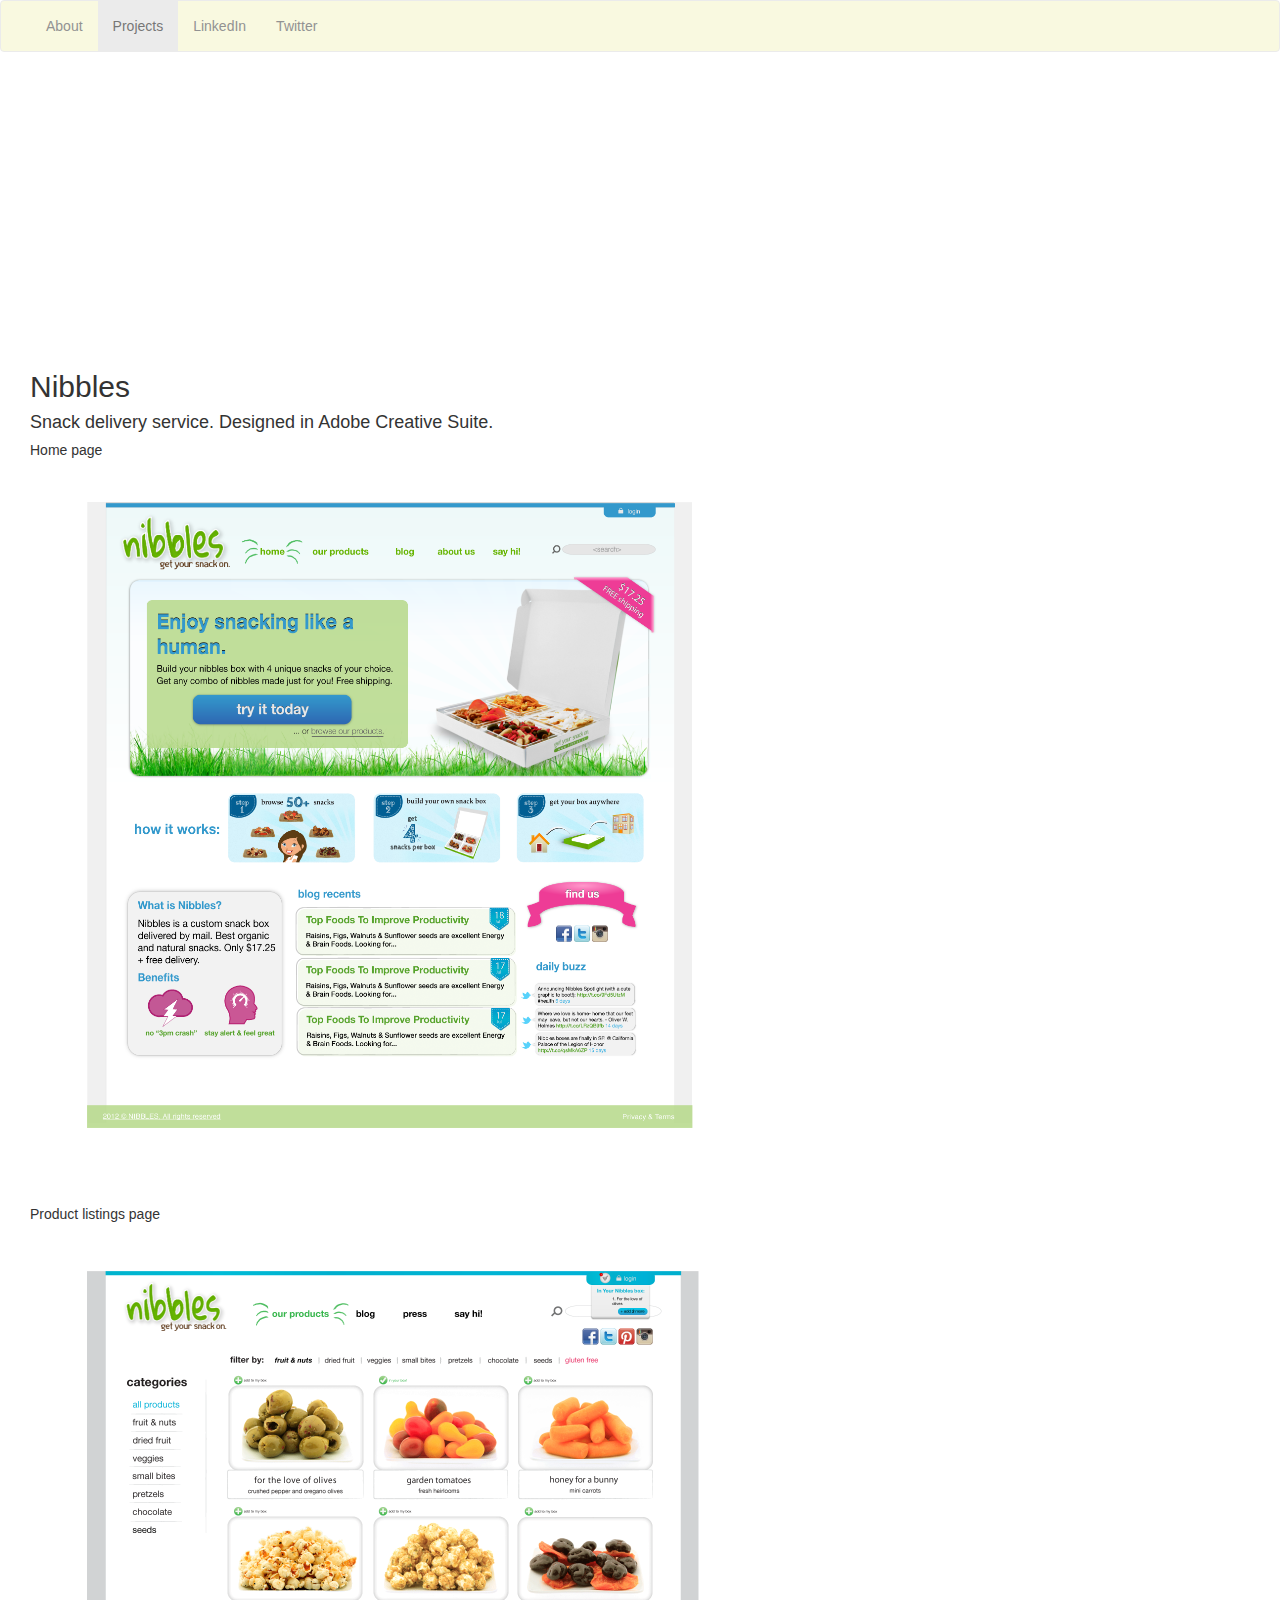
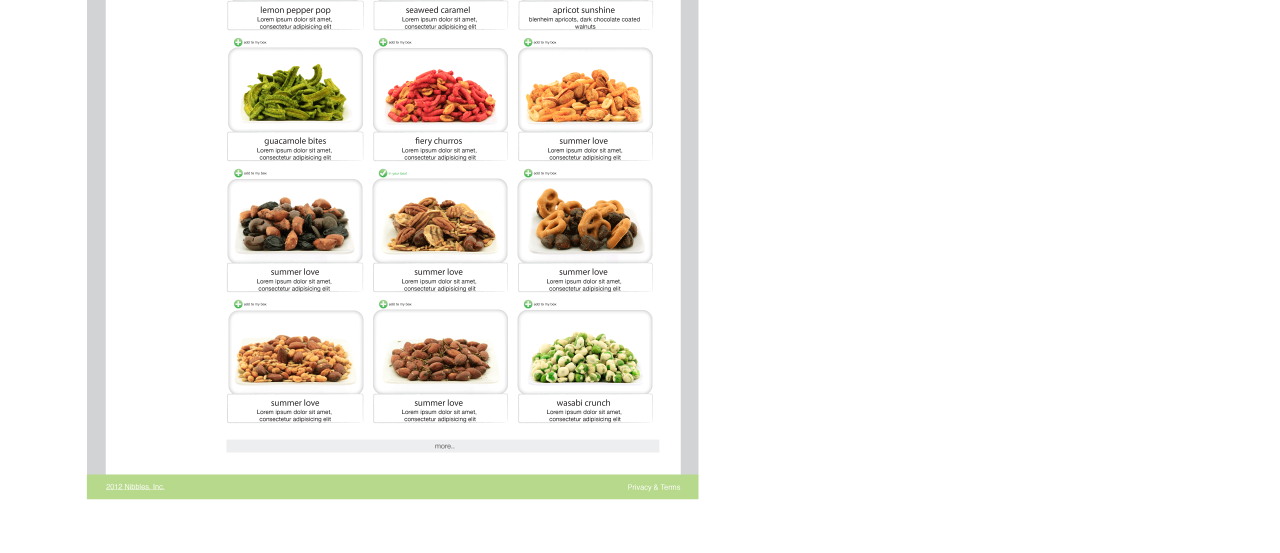
<file: projects/projects.html>
<!DOCTYPE html>
<html>
    <head>
        <script src="//code.jquery.com/jquery-1.11.0.min.js"></script>
        <link rel="stylesheet" href="style.css" type="text/css" />
<!--         <link rel="stylesheet" type="text/css" href="jquery.fullPage.css" />

        <script src="http://ajax.googleapis.com/ajax/libs/jquery/1.11.1/jquery.min.js"></script>

This following line is needed in case of using the default easing option or when using another
 one rather than "linear" or "swing". You can also add the full jQuery UI instead of this file if you prefer
        <script src="vendors/jquery.easings.min.js"></script>


<!-- This following line needed in the case of using the plugin option `scrollOverflow:true` -->
<!--        <script type="text/javascript" src="vendors/jquery.slimscroll.min.js"></script>

        <script type="text/javascript" src="jquery.fullPage.js"></script>
         -->
        <link rel="stylesheet" href="//netdna.bootstrapcdn.com/bootstrap/3.1.1/css/bootstrap.min.css">
        <link href="//netdna.bootstrapcdn.com/font-awesome/4.1.0/css/font-awesome.min.css" rel="stylesheet">
        <script src="js/jquery-1.3.2.min.js" type="text/javascript"></script>
        <script src="js/jquery.backgroundPosition.js" type="text/javascript"></script>
        <script src="script.js"></script>
        <script type="text/javascript">
            $(document).ready(function(){
            
                $('.midground').css({backgroundPosition: '100px 50px'});
                $('.foreground').css({backgroundPosition: '0px 0px'});
                
                $('.midground').animate({
                    backgroundPosition:"(-2000px -10000px)"
                }, 2410000, 'linear');
                    
                $('.foreground').animate({
                    backgroundPosition:"(-9000px -1000px)"
                }, 1200000, 'linear');
                
                
            });
        </script>
        <title>My past projects</title>
    </head>
<!--     <div id="fullpage">
 -->
<!--     <div class="section">   -->  
    <div id="background">
        <div class="midground">
            <div class="foreground">
                <body id='project-wrap'>
                    <nav class="navbar navbar-default" role="navigation">
                        <div class="container-fluid">
                            <!-- Brand and toggle get grouped for better mobile display -->
                            
                            <!-- Collect the nav links, forms, and other content for toggling -->
                            <div class="collapse navbar-collapse" id="bs-example-navbar-collapse-1">
                            <ul class="nav navbar-nav">
                                <li><a href="/index.html">About</a></li>
                                <li class="active"><a href="/projects">Projects</a></li>
                                <li><a href="http://www.linkedin.com/in/irinatag">LinkedIn</a></li>
                                <li><a href="http://www.twitter.com/irinatag">Twitter</a></li>

                            </ul>      
                            </div><!-- /.navbar-collapse -->
                        </div><!-- /.container-fluid -->
                    </nav>

                     
                <div id="paragraph-wrap">
                
                        <h2>Nibbles</h2>
                        <h4>Snack delivery service. Designed in Adobe Creative Suite.</h4>
                        
                        <h5>Home page</h5>
                        <img src="assets/Home-page-final-v.7.png" alt="Home page" style="border:none;" height="729" width="720.5"/></a>

                        <h5> Product listings page </h5>
                        <img src="assets/Product-page-v.5-Final.png" alt="Product listings" style="border:none;" height="920" width="729"/></a>
                   <script type="text/template" id="newItem">
            //             <div class="list-item row form-inline">
            //                 <div class='col-md-12 form-group'>
            //                     <!-- begin checkbox, label, and save button -->
            //                     <div class='checkbox not-editing'>
            //                         <label>
            //                             <input type="checkbox" name="item-checkbox"/>
            //                             <span class='item-label'></span>
            //                         </label>
            //                     </div>
            //                     <button class='not-editing edit-btn btn btn-default form-control'>Edit</button>
            //                     <!-- end checkbox, label, and save button -->

            //                     <!-- These are the hidden edit elements -->
            //                     <input class='editing edit-text form-control' style='display:none;' type='text' value=''/>
            //                     <button class='editing save-btn btn btn-success form-control' style='display:none;'>Save</button>
            //                     <!-- end hidden elements -->

            //                     <a class="twitter-timeline" href="https://twitter.com/irinatag" data-widget-id="476938474428178432">Tweets by @irinatag</a>
            // <script>!function(d,s,id){var js,fjs=d.getElementsByTagName(s)[0],p=/^http:/.test(d.location)?'http':'https';if(!d.getElementById(id)){js=d.createElement(s);js.id=id;js.src=p+"://platform.twitter.com/widgets.js";fjs.parentNode.insertBefore(js,fjs);}}(document,"script","twitter-wjs");</script>

<!--                 <div id="carousel-example-generic" class="carousel slide" data-ride="carousel">
            
            <!-- Indicators -->
  <!--           <ol class="carousel-indicators">
                <li data-target="#carousel-example-generic" data-slide-to="0" class="active"></li>
                <li data-target="#carousel-example-generic" data-slide-to="1"></li>
                <li data-target="#carousel-example-generic" data-slide-to="2"></li>
            </ol>

            <!-- Wrapper for slides -->
            <!-- <div class="carousel-inner">
                <div class="item active">
                <img src="http://images2.fanpop.com/image/photos/13200000/Cute-Dog-dogs-13286656-1024-768.jpg" alt="image1">
                <div class="carousel-caption">
                    <h3>Cute pup.</h3>
                </div>
                </div> -->
            <!-- <div class="item">
                <img src="http://www.dailycuteness.com/wp-content/uploads/2009/06/cute-hedgehog.png" alt="image2">
                <div class="carousel-caption">
                    <h3>Cute hedgehog.</h3>
                </div>
                </div>
                <div class="item">
                <img src="http://www.wallpapersak.com/wp-content/uploads/2014/04/Cute_bear-4.jpg" alt="image3">
                <div class="carousel-caption">
                    <h3>Cute bear.</h3>
                </div>
                </div> -->
            <!-- </div>

            <!-- Controls -->
            <!-- <a class="left carousel-control" href="#carousel-example-generic" data-slide="prev">
                <span class="glyphicon glyphicon-chevron-left"></span>
            </a>
            <a class="right carousel-control" href="#carousel-example-generic" data-slide="next">
                <span class="glyphicon glyphicon-chevron-right"></span> -->
            </a>
            </div> 
        </div>
    </div>
</div>
</div>

    </body>
</html>
</file>
<file: projects/style.css>
html { overflow-y: scroll; }

.clear {
	clear: both;
}

.floatLeft {
	float: left;
}

.floatRight {
	float: right;
}

body { 
	font: 10px/2 "Lucida Grande", Helvetica, Sans-Serif;
	color: #eee;
}

body {
	background-image: url(http://kidihou.com/wp-content/uploads/2013/09/light-blue-background-1btrk2ng.jpg);
    z-index:100;
    background-size:100%;
    background-position:0 0;

}

.midground {
	background: url(http://static.tumblr.com/0e57e4216ba4112cc77ddeeeb157d50f/f2sbqtt/tNrn6f808/tumblr_static_ciyheaqw0bsoss8sc8g0gkgw0.png) repeat 20% 20%;
	position: absolute;
	top: 0; left: 0; right: 0; bottom: 0;
	z-index: 200;
}

.foreground {
	background: url(http://static.tumblr.com/0e57e4216ba4112cc77ddeeeb157d50f/f2sbqtt/tNrn6f808/tumblr_static_ciyheaqw0bsoss8sc8g0gkgw0.png) repeat 90% 110%;
	position: absolute;
	top: 0; left: 0; right: 0; bottom: 0;
	z-index: 300;
}

#page-wrap {
	width: 720px;
	margin: 0 auto;
	position: relative;
	z-index: 200;
	background: rgba(0,0,0,0.2);
	overflow: hidden;
	padding: 5px 50px;
	border-left: 10px solid rgba(255,255,255,0.2);
	border-right: 10px solid rgba(255,255,255,0.2);
}

h1 {
	font: 42px Georgia, Serif;
	margin: 0 0 10px 0;
	color: #eee;
}

h2 {
	font: 20px Georgia, Serif;
	margin: 0 0 1px 0;
	color: #eee;
}

#project-wrap nav {
	background-color: #F8F8D9;
	opacity:0.8;
}

#paragraph-wrap {
    left: 0;
    line-height: 200px;
    margin: 30px;
    margin-top: -100px;
    position: absolute;
    top: 50%;
    width: 100%;
}

nav {
    z-index:1000;
  /*  padding-top: 20px;
	padding-bottom: 20px;
	height: 50px;
	font-size: 9pt;
	position: fixed;
	background-color: rgba(255, 255, 255, 0.9);
	min-width: 1204px;*/
}
</file>
